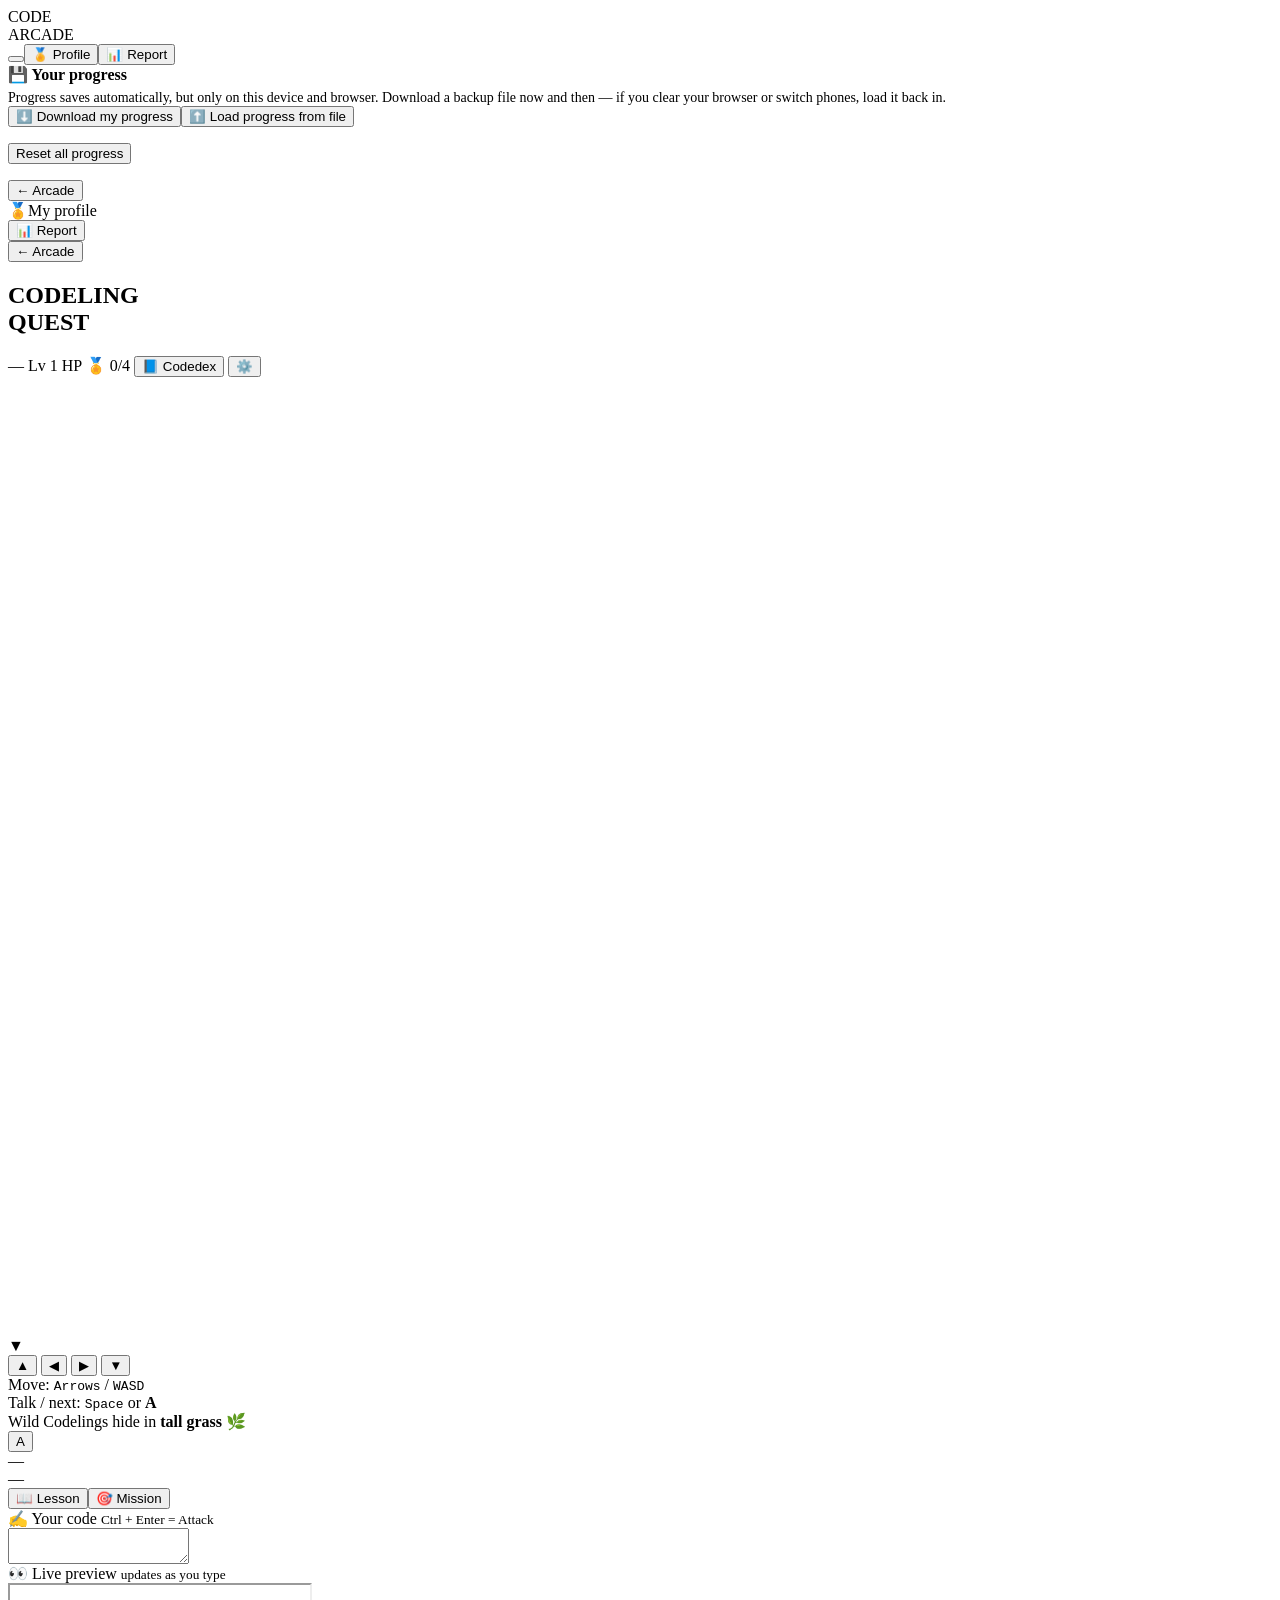
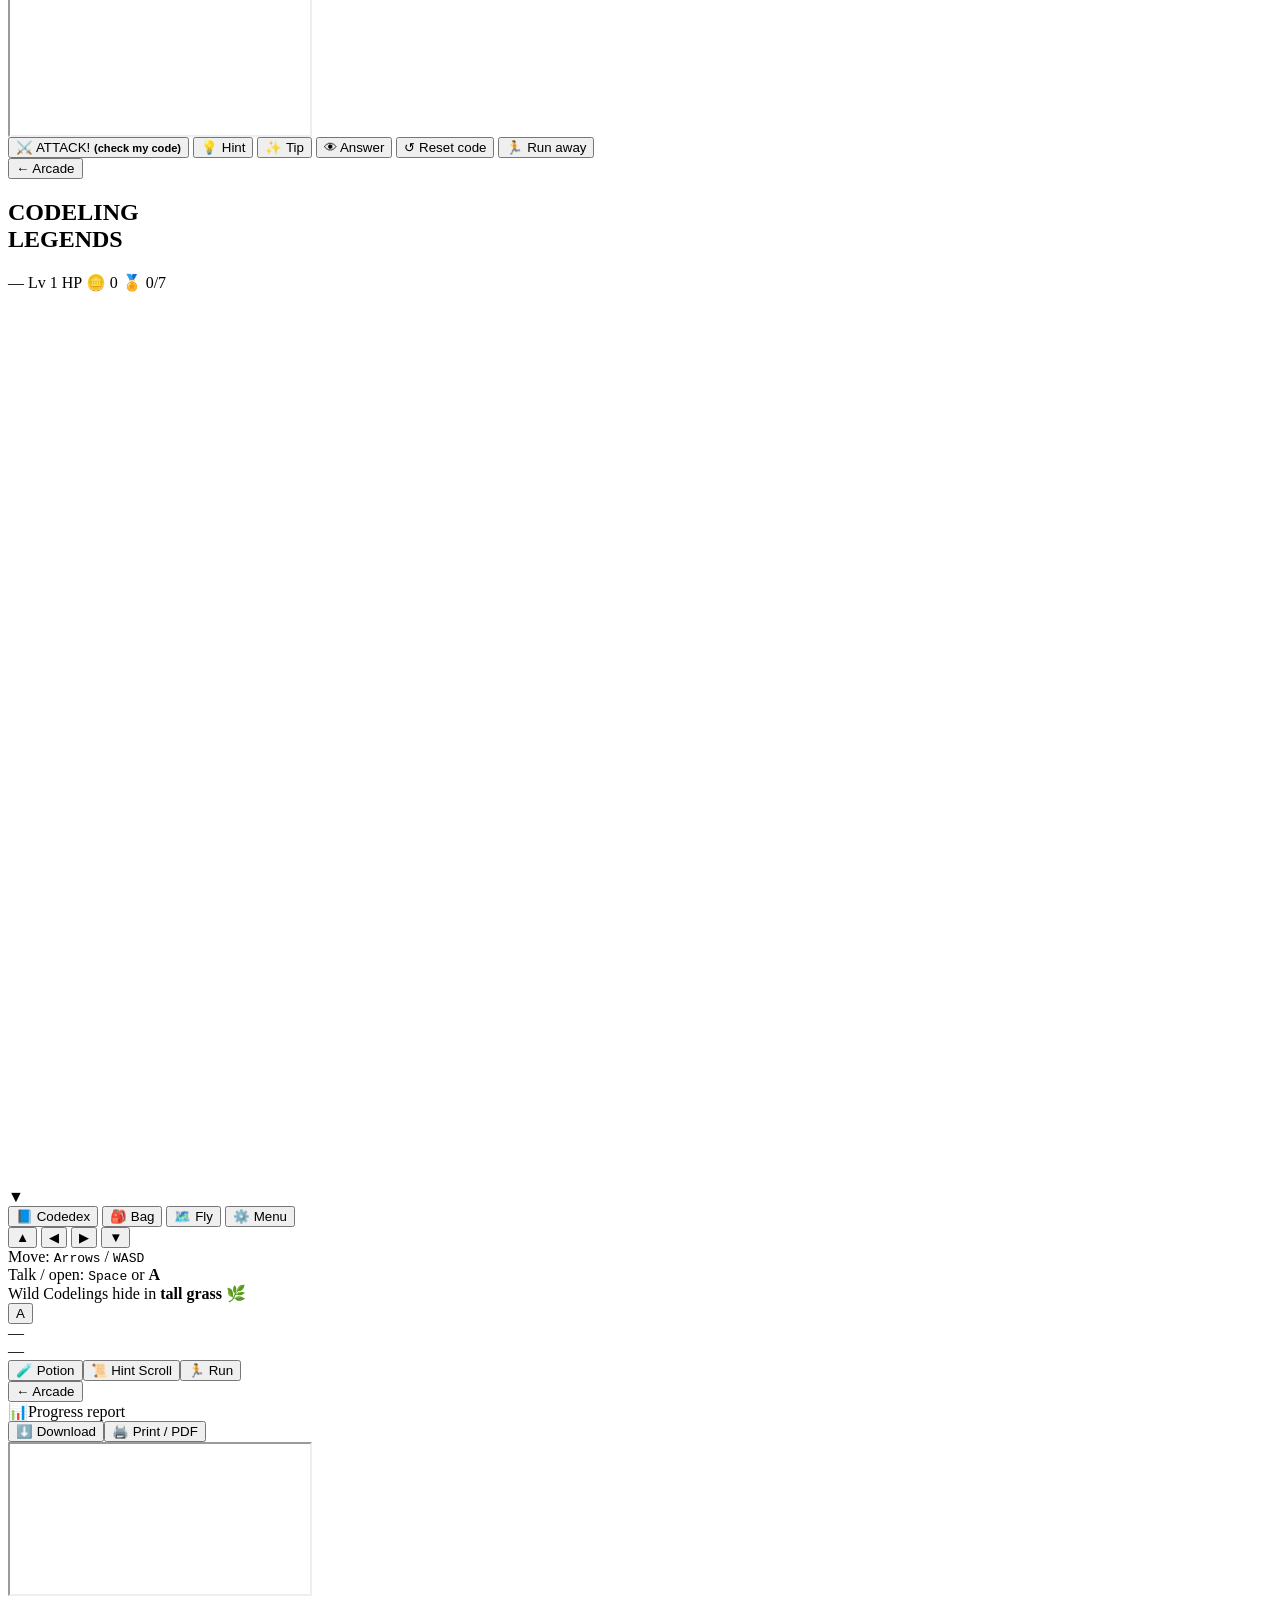
<file: src/02_body.html>
</head>
<body>

<!-- ================= HUB ================= -->
<section class="screen" id="hub">
  <div class="hubbar"><div class="hubbrand pix" role="heading" aria-level="1">CODE<br>ARCADE</div>
    <div class="hubbar-r"><button class="chip pchip" id="playerChip" aria-label="Switch player"></button><button class="btn sm" id="openProfile">🏅 Profile</button><button class="btn sm primary" id="openReport">📊 Report</button></div></div>
  <div class="hubwrap">
    <div id="hubWelcome"></div>
    <nav class="cattabs" id="catTabs" aria-label="Categories"></nav>
    <div id="hubBody"></div>
    <div class="hubfoot">
      <div class="box backup">
        <b>💾 Your progress</b>
        <p class="muted" style="margin:6px 0 0;font-size:14px">Progress saves automatically, but only on this device and browser. Download a backup file now and then — if you clear your browser or switch phones, load it back in.</p>
        <div class="row2"><button class="btn primary sm" id="exportProg">⬇️ Download my progress</button><button class="btn sm" id="importProg">⬆️ Load progress from file</button><input type="file" id="importFile" accept=".json,application/json" hidden></div>
        <p class="muted" style="margin:8px 0 0;font-size:13px" id="lastBackup"></p>
      </div>
      <p><button class="btn ghost sm" id="resetAll">Reset all progress</button></p>
    </div>
  </div>
</section>

<!-- ================= PROFILE ================= -->
<section class="screen hidden" id="profile">
  <div class="gwrap"><div class="topbar"><button class="btn sm" id="profBack">← Arcade</button><div class="gt"><span class="ge">🏅</span><span>My profile</span></div><button class="btn sm" id="profReport">📊 Report</button></div><div id="profBody"></div></div>
</section>

<!-- ================= CODELING QUEST ================= -->
<section class="screen hidden" id="g-quest">
<div id="app">
  <header>
    <button class="chip" id="qBack">← Arcade</button>
    <h1 class="logo pix">CODELING<br>QUEST</h1>
    <div class="stats">
      <span class="chip" id="hudName">—</span>
      <span class="chip" id="hudLv">Lv 1</span>
      <span class="chip">HP<span class="minihp"><i id="hudHp" style="width:100%"></i></span></span>
      <span class="chip" id="hudBadges">🏅 0/4</span>
      <button class="chip" id="btnCodex">📘 Codedex</button>
      <button class="chip" id="btnMenu">⚙️</button>
    </div>
  </header>
  <div id="stage">
    <canvas id="cv" width="1280" height="960" aria-label="Game world"></canvas>
    <div id="banner" class="pix"></div>
    <div id="flash"></div>
    <div id="dialog" class="hidden"><span class="who" id="dWho"></span><span id="dText"></span><span class="more">▼</span></div>
  </div>
  <div class="controls">
    <div class="dpad" id="dpad">
      <button class="u" data-d="up" aria-label="Up">▲</button>
      <button class="l" data-d="left" aria-label="Left">◀</button>
      <button class="r" data-d="right" aria-label="Right">▶</button>
      <button class="d" data-d="down" aria-label="Down">▼</button>
    </div>
    <div class="mid">Move: <kbd>Arrows</kbd> / <kbd>WASD</kbd><br>Talk / next: <kbd>Space</kbd> or <b>A</b><br>Wild Codelings hide in <b>tall grass</b> 🌿</div>
    <button class="abtn" id="aBtn" aria-label="A button">A</button>
  </div>
</div>
</section>
<div id="title" class="overlay hidden"></div>
<div id="battle" class="overlay hidden">
  <div class="bwrap">
    <div class="arena">
      <div class="hpcard foe"><span id="foeName">—</span><small id="foeTag"></small><div class="hp"><i id="foeHp"></i></div></div>
      <div class="plat f"></div><div class="plat m"></div>
      <div class="sprite" id="foeSprite"></div>
      <div class="sprite" id="meSprite"></div>
      <div class="hpcard me"><span id="meName">—</span><small id="meTag"></small><div class="hp"><i id="meHp"></i></div><small id="meHpTxt"></small></div>
    </div>
    <div class="bmsg" id="bmsg"></div>
    <div class="work">
      <div class="box">
        <div class="tabs"><button data-tab="lesson">📖 Lesson</button><button data-tab="mission">🎯 Mission</button></div>
        <div id="tabLesson"></div>
        <div id="tabMission"></div>
        <div class="edhead">✍️ Your code <small>Ctrl + Enter = Attack</small></div>
        <textarea id="editor" spellcheck="false" autocapitalize="off" autocomplete="off" autocorrect="off" aria-label="Code editor"></textarea>
        <div class="snips" id="snips"></div>
      </div>
      <div class="box">
        <div class="edhead" style="margin-top:0">👀 Live preview <small>updates as you type</small></div>
        <iframe id="preview" sandbox="allow-same-origin" title="Live preview"></iframe>
        <div class="actions">
          <button class="btn primary big wide" id="bAttack">⚔️ ATTACK! <small style="font-weight:700">(check my code)</small></button>
          <button class="btn" id="bHint">💡 Hint</button>
          <button class="btn" id="bTip">✨ Tip</button>
          <button class="btn" id="bAnswer">👁 Answer</button>
          <button class="btn ghost" id="bReset">↺ Reset code</button>
          <button class="btn ghost" id="bRun">🏃 Run away</button>
        </div>
        <div id="feedback" class="feedback"></div>
        <div id="hintBox" class="hintbox"></div>
      </div>
    </div>
  </div>
</div>


<!-- ================= CODELING LEGENDS ================= -->
<section class="screen hidden" id="g-quest2">
<div id="lgApp">
  <header>
    <button class="chip" id="lgBack">← Arcade</button>
    <h1 class="logo pix">CODELING<br>LEGENDS</h1>
    <div class="stats">
      <span class="chip" id="lgName">—</span>
      <span class="chip" id="lgLv">Lv 1</span>
      <span class="chip">HP<span class="minihp"><i id="lgHp" style="width:100%"></i></span></span>
      <span class="chip" id="lgCoins">🪙 0</span>
      <span class="chip" id="lgBadges">🏅 0/7</span>
    </div>
  </header>
  <div class="lggoal" id="lgGoal"></div>
  <div id="lgStage">
    <canvas id="lgCv" width="1280" height="896" aria-label="Game world"></canvas>
    <div id="lgBanner" class="pix"></div>
    <div id="lgFlash"></div>
    <div id="lgDialog" class="hidden"><span id="lgWho"></span><span id="lgText"></span><span class="more">▼</span></div>
  </div>
  <div class="lgtools">
    <button class="chip" id="lgDexBtn">📘 Codedex</button>
    <button class="chip" id="lgBagBtn">🎒 Bag</button>
    <button class="chip" id="lgMapBtn">🗺️ Fly</button>
    <button class="chip" id="lgMenuBtn">⚙️ Menu</button>
  </div>
  <div class="controls">
    <div class="dpad" id="lgDpad">
      <button class="u" data-d="up" aria-label="Up">▲</button>
      <button class="l" data-d="left" aria-label="Left">◀</button>
      <button class="r" data-d="right" aria-label="Right">▶</button>
      <button class="d" data-d="down" aria-label="Down">▼</button>
    </div>
    <div class="mid">Move: <kbd>Arrows</kbd> / <kbd>WASD</kbd><br>Talk / open: <kbd>Space</kbd> or <b>A</b><br>Wild Codelings hide in <b>tall grass</b> 🌿</div>
    <button class="abtn" id="lgA" aria-label="A button">A</button>
  </div>
</div>
</section>
<div id="lgTitle" class="overlay hidden"></div>
<div id="lgBattle" class="overlay hidden">
  <div class="lgb-wrap">
    <div class="lgb-arena">
      <div class="lgb-card foe"><span class="nm">—</span><small class="tg"></small><div class="hp"><i></i></div></div>
      <div class="plat f"></div><div class="plat m"></div>
      <div class="lgb-mon foe"><div class="spr"></div></div>
      <div class="lgb-mon me"><div class="spr"></div></div>
      <div class="lgb-card me"><span class="nm">—</span><small class="tg"></small><div class="hp"><i></i></div><small class="hpt"></small></div>
      <div class="lgb-fx"></div>
    </div>
    <div class="lgb-bar"><div class="bmsg"></div>
      <button class="btn sm" data-t="potion">🧪 Potion</button><button class="btn sm" data-t="scroll">📜 Hint Scroll</button><button class="btn sm ghost" data-t="run">🏃 Run</button></div>
    <div class="lgb-scroll hidden"></div>
    <div class="lgb-panel"></div>
  </div>
</div>

<!-- ================= REPORT ================= -->
<section class="screen hidden" id="report">
  <div class="gwrap">
    <div class="topbar"><button class="btn sm" id="repBack">← Arcade</button><div class="gt"><span class="ge">📊</span><span>Progress report</span></div>
      <button class="btn sm primary" id="repDl">⬇️ Download</button><button class="btn sm" id="repPrint">🖨️ Print / PDF</button></div>
    <iframe id="reportFrame" title="Progress report" sandbox="allow-same-origin allow-modals"></iframe>
  </div>
</section>

<div id="modal" class="hidden"><div class="card" id="modalCard"></div></div>
</file>
